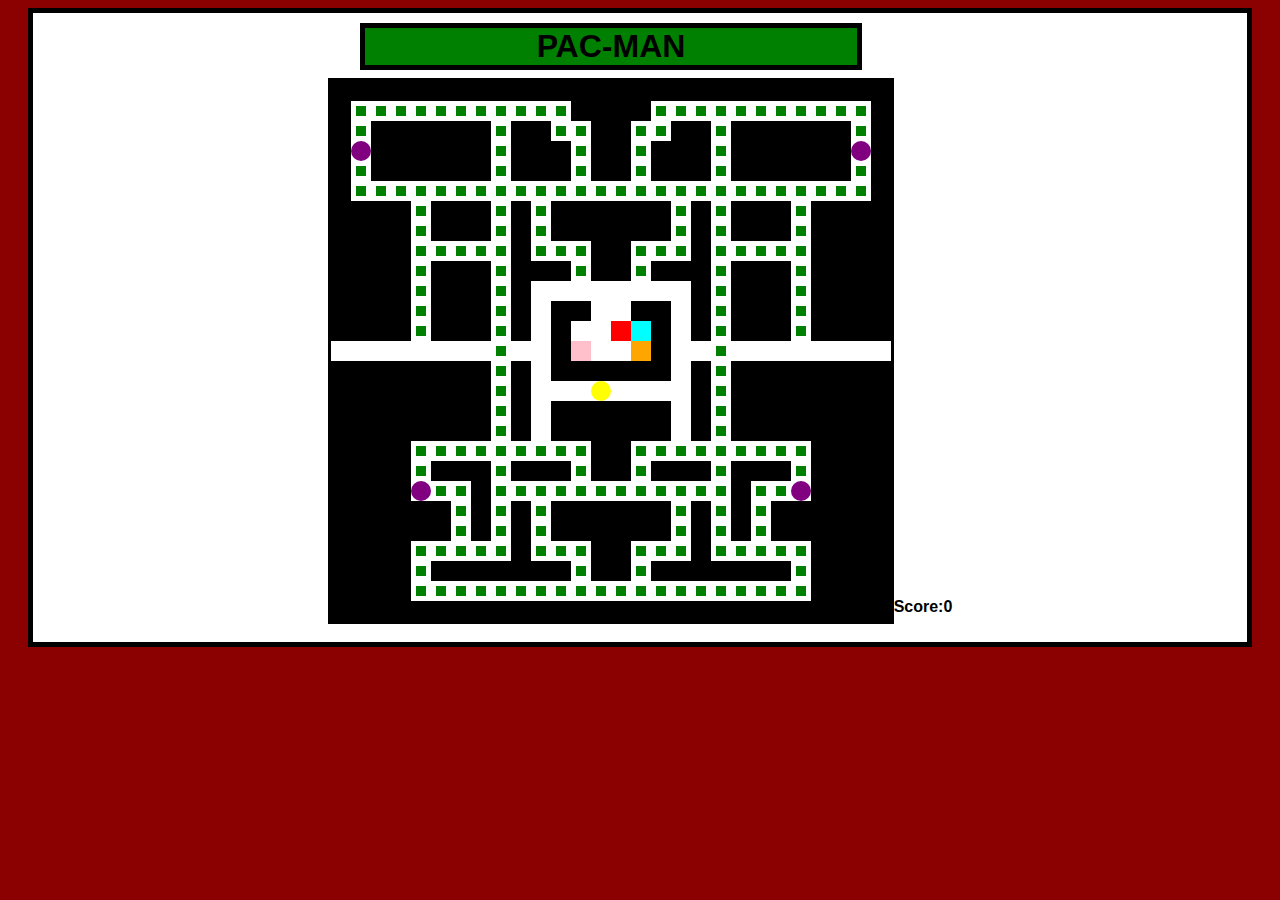
<file: index.html>
<!DOCTYPE html>
<html lang="cs" dir="ltr">
    <head>
        <meta charset="utf-8">
        <title>Pac Man</title>
        <link rel="stylesheet" href="styly.css"></link>
        <script src="pac.js" charset="utf-8"></script>
    </head>

    <body>
        <div class="help">
            <header class="puckman"><b>PAC-MAN</b></header>
            

            <div class="boku">
                <div class="grid"></div>
                <div class="cigi">
                    <p><b>Score:</b><span id="score"><b>0</b></span></p>
                </div>
            </div>
            
        </div>

         

    </body>
    


</html>
</file>
<file: styly.css>
body {
    background-color: darkred;
}
.help {
    border: solid 5px black;
    margin-left: 20px;
    margin-right: 20px;
    margin-bottom: 20px;
    background-color: white;
    
}
.boku{
    display: flex;
    justify-content: center;
    align-items: center;  
    margin-bottom: 10px;     
}

.puckman {
    margin-top: 10px;
    text-align: center;
    font-family: sans-serif;
    font-size: xx-large;
    border: solid 5px black;
    margin-left: 327px;
    margin-right: 385px;
    background-color: green;
    
}

.cigi {

    font-family: sans-serif;
    margin-top: 512px;




}

.grid {
    display: flex;
    flex-wrap: wrap;
    width: 560px;
    height: 540px;
    border: solid black;
}
  
.grid div {
    width: 20px;
    height: 20px;
}

.pac-dot {
    background-color: green;   
    border: 5px solid white;
    box-sizing: border-box;
}

.wall {
    background-color: black;
}

.power-pellet {
    background-color: purple;
    border-radius: 10px;
}

.jew {
    background-color: red;
}

.ondra {
    background-color: pink;
}

.honza {
    background-color: cyan;
}

.peter {
    background-color: orange;     
}

.pac-man {
    background-color: yellow;
    border-radius: 10px;
}

.scared-ghost {
    background-color: aquamarine;
}
</file>
